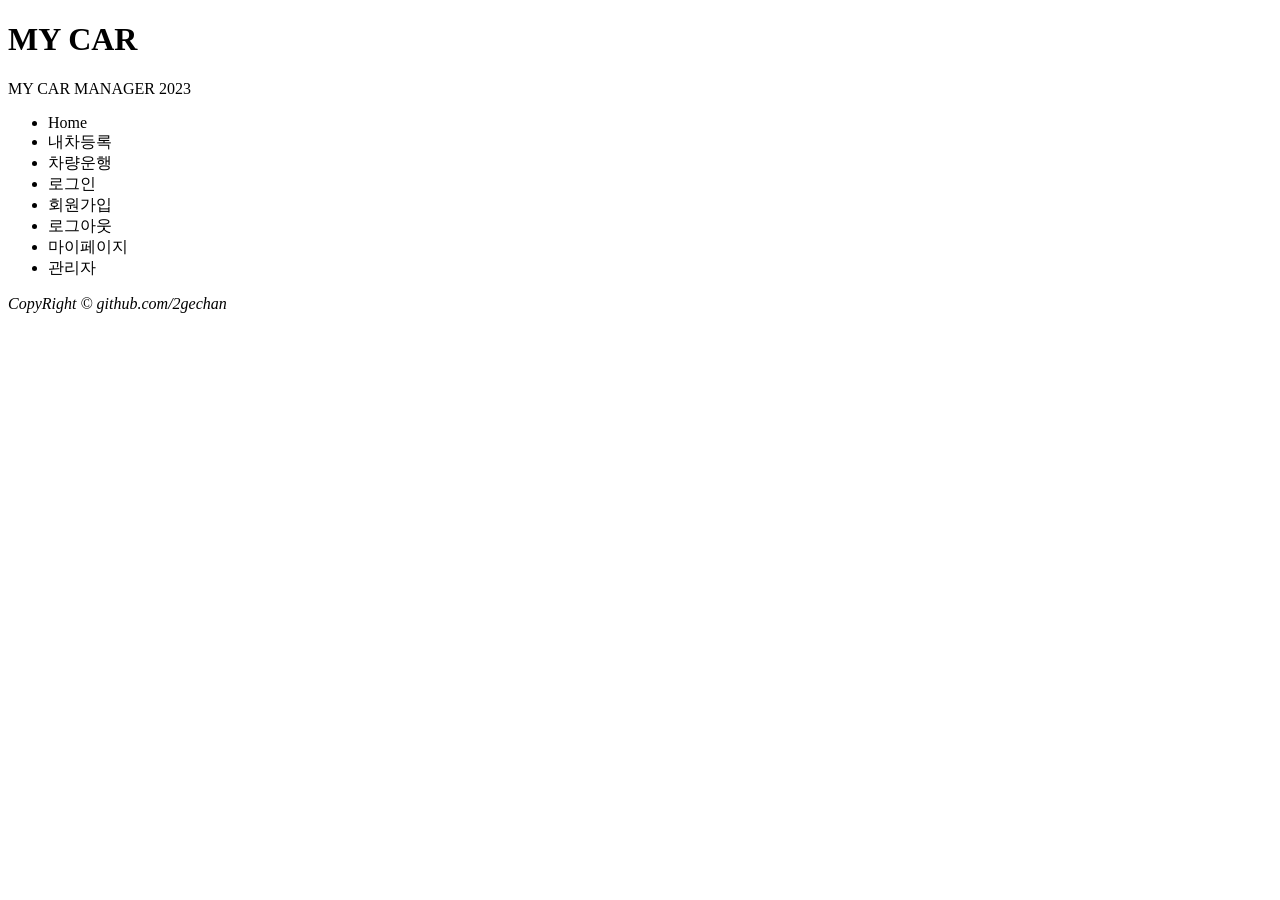
<file: SpMVC_004_MyCarV2/src/main/webapp/WEB-INF/views/html/include.html>
<!DOCTYPE html>
<html
  lang="ko"
  xmlns:layout="http://www.ltraq.net.nz/thymeleaf/layout"
  layout:decorate="~{/home}"
>
  <header class="main" th:fragment="header">
    <h1>MY CAR</h1>
    <p>MY CAR MANAGER 2023</p>
  </header>

  <nav class="main" th:fragment="nav">
    <ul>
      <li class="home">Home</li>
      <li class="mycar">내차등록</li>
      <li class="tacho">차량운행</li>

      <th:block th:if="${LOGIN == null}">
        <li class="login">로그인</li>
        <li class="join">회원가입</li>
      </th:block>

      <th:block th:if="${LOGIN != null}">
        <li class="logout">로그아웃</li>
        <li class="mypage" th:text="${LOGIN.u_name}">마이페이지</li>
        <li th:if="${LOGIN.u_role == 'ADMIN'}" class="admin">관리자</li>
      </th:block>
    </ul>
  </nav>

  <footer th:fragment="footer">
    <address>CopyRight &copy; github.com/2gechan</address>
  </footer>
</html>
</file>
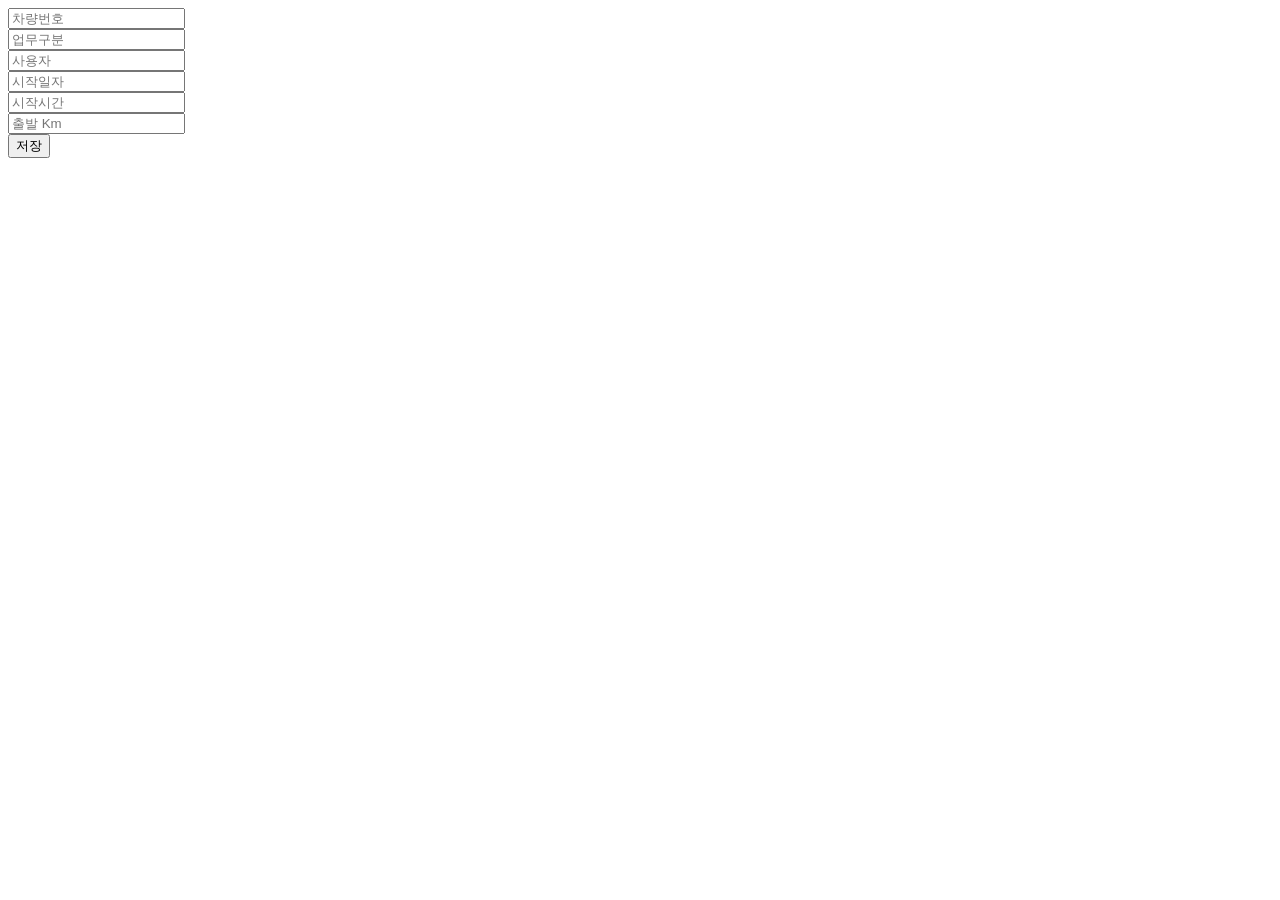
<file: SpMVC_004_MyCarV2/src/main/webapp/WEB-INF/views/html/car/input.html>
<!DOCTYPE html>
<html
  lang="ko"
  xmlns:layout="http://www.ltraq.net.nz/thymeleaf/layout"
  layout:decorate="~{/home}"
>
  <section layout:fragment="content">
    <form class="main" method="POST" th:action="@{/input}">
      <div class="input">
        <input
          id="c_carnum"
          name="c_carnum"
          placeholder="차량번호"
          th:value="${CAR.c_carnum}"
        />
        <div class="error c_carnum"></div>
      </div>
      <div class="input">
        <input
          id="c_qty"
          name="c_qty"
          placeholder="업무구분"
          th:value="${CAR.c_qty}"
        />
        <div class="error c_qty"></div>
      </div>
      <div class="input">
        <input
          id="c_username"
          name="c_username"
          placeholder="사용자"
          th:value="${CAR.c_username}"
        />
        <div class="error c_username"></div>
      </div>
      <div class="input">
        <input
          id="c_sdate"
          name="c_sdate"
          placeholder="시작일자"
          th:value="${CAR.c_sdate}"
        />
        <div class="error c_sdate"></div>
      </div>
      <div class="input">
        <input
          id="c_stime"
          name="c_stime"
          placeholder="시작시간"
          th:value="${CAR.c_stime}"
        />
        <div class="error c_stime"></div>
      </div>
      <div class="input">
        <input
          id="c_skm"
          name="c_skm"
          placeholder="출발 Km"
          th:value="${CAR.c_skm}"
        />
        <div class="error c_skm"></div>
      </div>
      <div class="input button">
        <button id="btn_save" type="button">저장</button>
      </div>
    </form>

    <th:block th:replace="~{car/list :: main_list}" />
  </section>
</html>
</file>
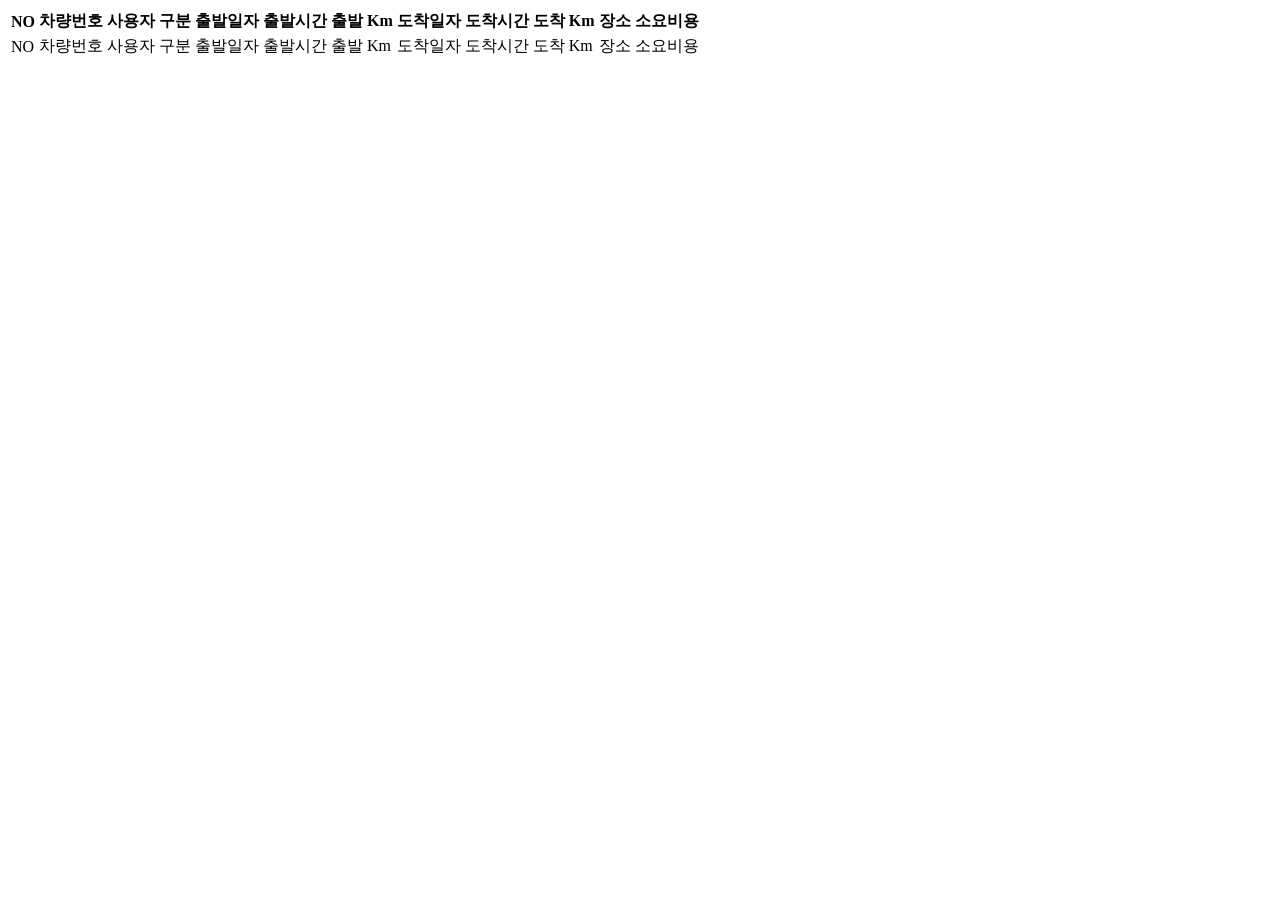
<file: SpMVC_004_MyCarV2/src/main/webapp/WEB-INF/views/html/car/list.html>
<!DOCTYPE html>
<html
  lang="ko"
  xmlns:layout="http://www.ltraq.net.nz/thymeleaf/layout"
  layout:decorate="~{/home}"
>
  <th:block th:fragment="main_list">
    <table class="main">
      <tr>
        <th>NO</th>
        <th>차량번호</th>
        <th>사용자</th>
        <th>구분</th>
        <th>출발일자</th>
        <th>출발시간</th>
        <th>출발 Km</th>
        <th>도착일자</th>
        <th>도착시간</th>
        <th>도착 Km</th>
        <th>장소</th>
        <th>소요비용</th>
      </tr>
      <!--
      controller에서 받은 CAR_LIST를 받고
      리스트에서 하나씩 DTO에 담아 데이터를 넣어준다
      데이터가 없을 경우 td안의 텍스트가 보여진다.
      -->
      <tr th:each="DTO,i : ${CAR_LIST}">
        <td th:text="${i.count}">NO</td>
        <td th:text="${DTO.c_carnum}">차량번호</td>
        <td th:text="${DTO.c_username}">사용자</td>
        <td th:text="${DTO.c_qty}">구분</td>
        <td th:text="${DTO.c_sdate}">출발일자</td>
        <td th:text="${DTO.c_stime}">출발시간</td>
        <td th:text="${DTO.c_skm}">출발 Km</td>
        <td th:text="${DTO.c_edate}">도착일자</td>
        <td th:text="${DTO.c_etime}">도착시간</td>
        <td th:text="${DTO.c_ekm}">도착 Km</td>
        <td th:text="${DTO.c_goal}">장소</td>
        <td th:text="${DTO.c_cost}">소요비용</td>
      </tr>
    </table>
  </th:block>
</html>
</file>
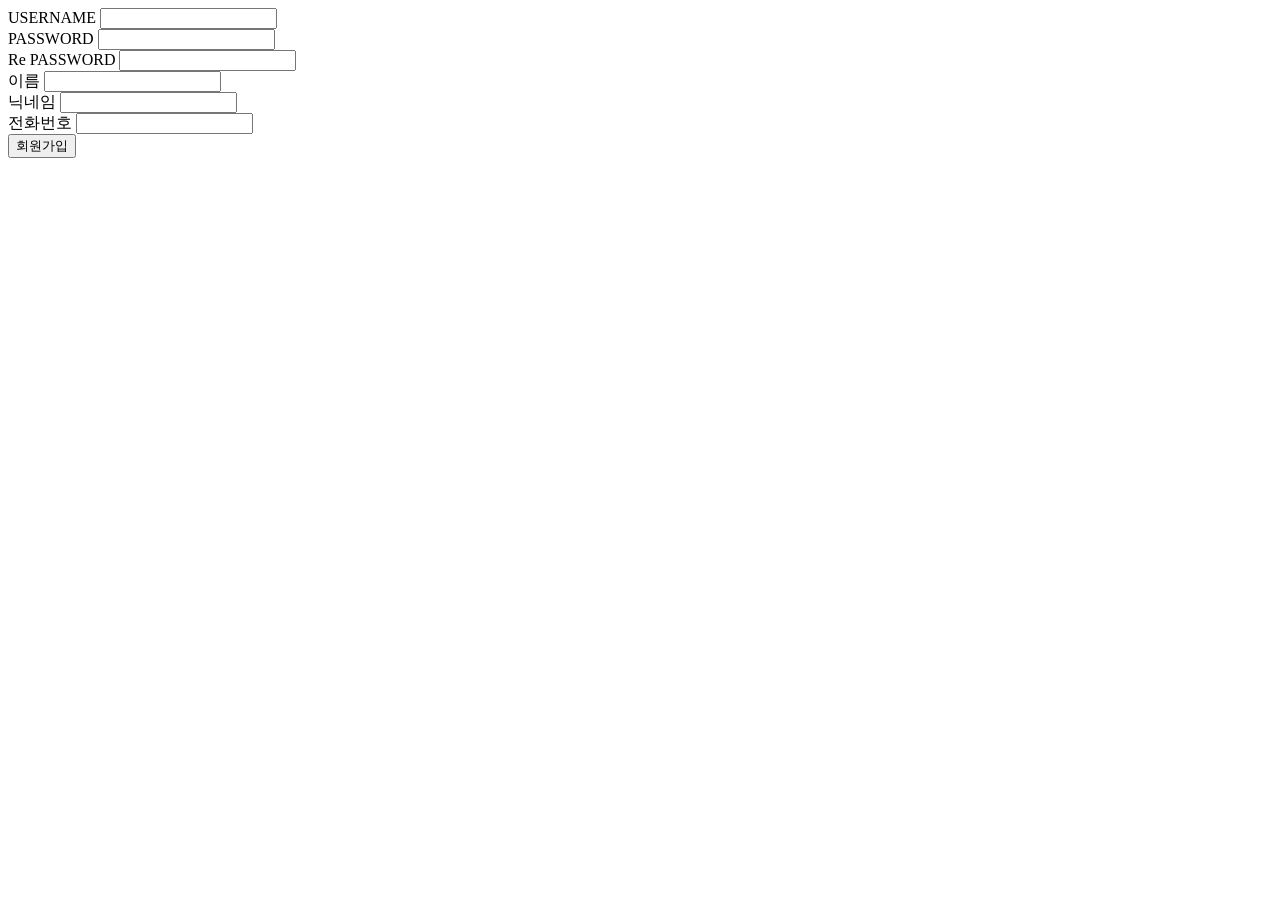
<file: SpMVC_004_MyCarV2/src/main/webapp/WEB-INF/views/html/user/join.html>
<html
  lang="ko"
  xmlns:th="http://www.thymeleaf.org"
  xmlns:layout="http://www.ultraq.net.nz/thymeleaf/layout"
  layout:decorate="~{/home}"
>
  <section layout:fragment="content" class="user">
    <form action="" class="user" method="POST">
      <div>
        <label for="username">USERNAME</label>
        <input
          type="text"
          id="username"
          name="username"
          th:value="${USER.username}"
        />
      </div>
      <div>
        <label for="passowrd">PASSWORD</label>
        <input type="password" id="password" name="password" />
      </div>
      <div>
        <label for="re_passowrd">Re PASSWORD</label>
        <input type="password" id="re_password" name="re_password" />
      </div>
      <div>
        <label for="u_name">이름</label>
        <input type="text" id="u_name" name="u_name" />
      </div>
      <div>
        <label for="u_nickname">닉네임</label>
        <input type="text" id="u_nickname" name="u_nickname" />
      </div>
      <div>
        <label for="u_tel">전화번호</label>
        <input type="phone" id="u_tel" name="u_tel" />
      </div>
      <div><button>회원가입</button></div>
    </form>
  </section>
</html>
</file>
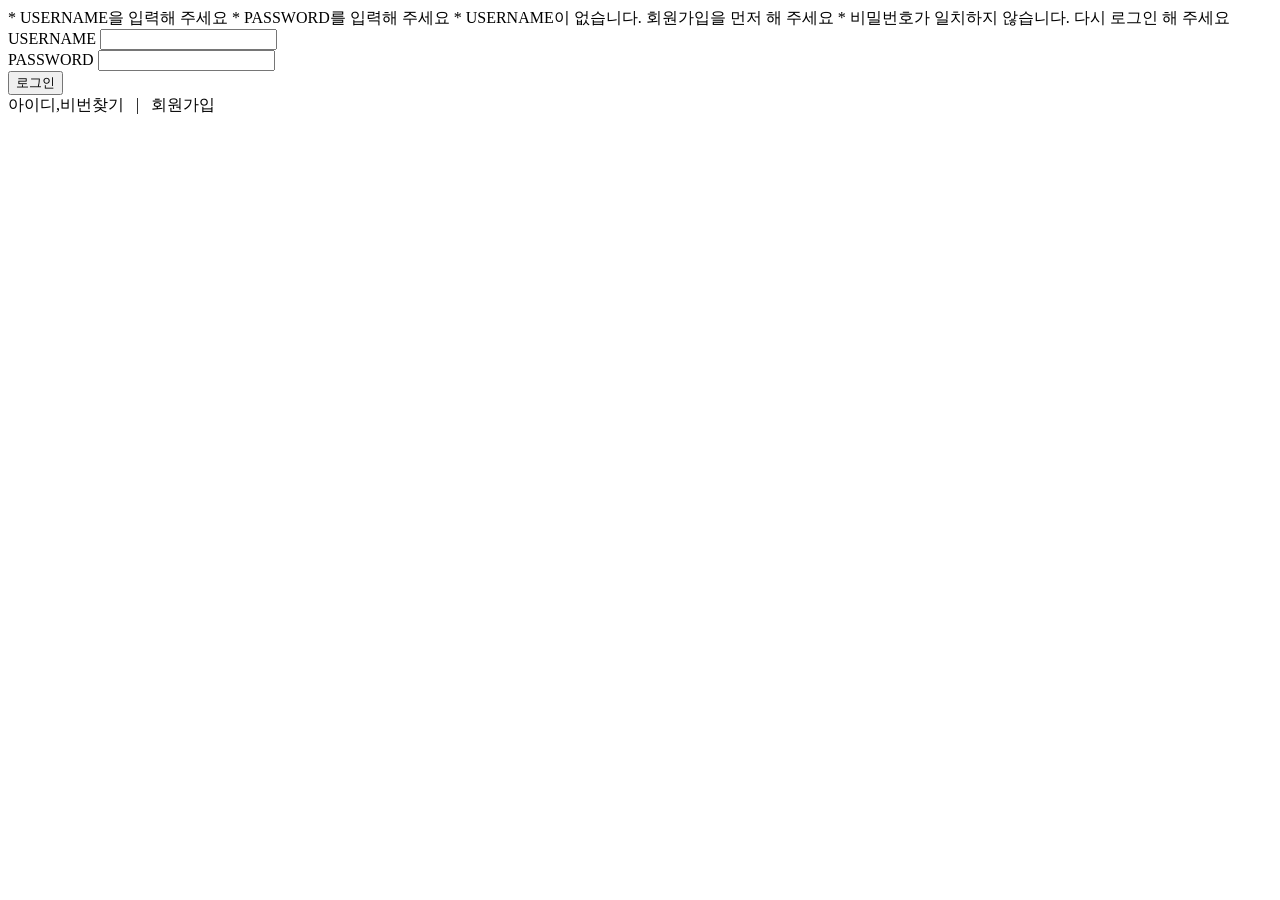
<file: SpMVC_004_MyCarV2/src/main/webapp/WEB-INF/views/html/user/login.html>
<html
  lang="ko"
  xmlns:th="http://www.thymeleaf.org"
  xmlns:layout="http://www.ultraq.net.nz/thymeleaf/layout"
  layout:decorate="~{/home}"
>
  <section layout:fragment="content" class="user">
    <form action="" class="user" method="POST">
      <div class="user error" th:if="${ERROR != null}">
        <span th:if="${ERROR == 'USER_EMPTY'}">
          * USERNAME을 입력해 주세요
        </span>
        <span th:if="${ERROR == 'PASSWORD_EMPTY'}">
          * PASSWORD를 입력해 주세요
        </span>
        <span th:if="${ERROR == 'USERNAME'}">
          * USERNAME이 없습니다. 회원가입을 먼저 해 주세요
        </span>
        <span th:if="${ERROR == 'PASSWORD'}">
          * 비밀번호가 일치하지 않습니다. 다시 로그인 해 주세요
        </span>
      </div>
      <div>
        <label for="username">USERNAME</label>
        <input
          type="text"
          id="username"
          name="username"
          th:value="${USER.username}"
        />
      </div>
      <div>
        <label for="passowrd">PASSWORD</label>
        <input type="password" id="password" name="password" />
      </div>
      <div><button>로그인</button></div>
      <div>
        <span><a th:href="@{/user/finduser}">아이디,비번찾기</a></span>
        &nbsp; | &nbsp;
        <span><a th:href="@{/user/join}">회원가입</a></span>
      </div>
    </form>
  </section>
</html>
</file>
